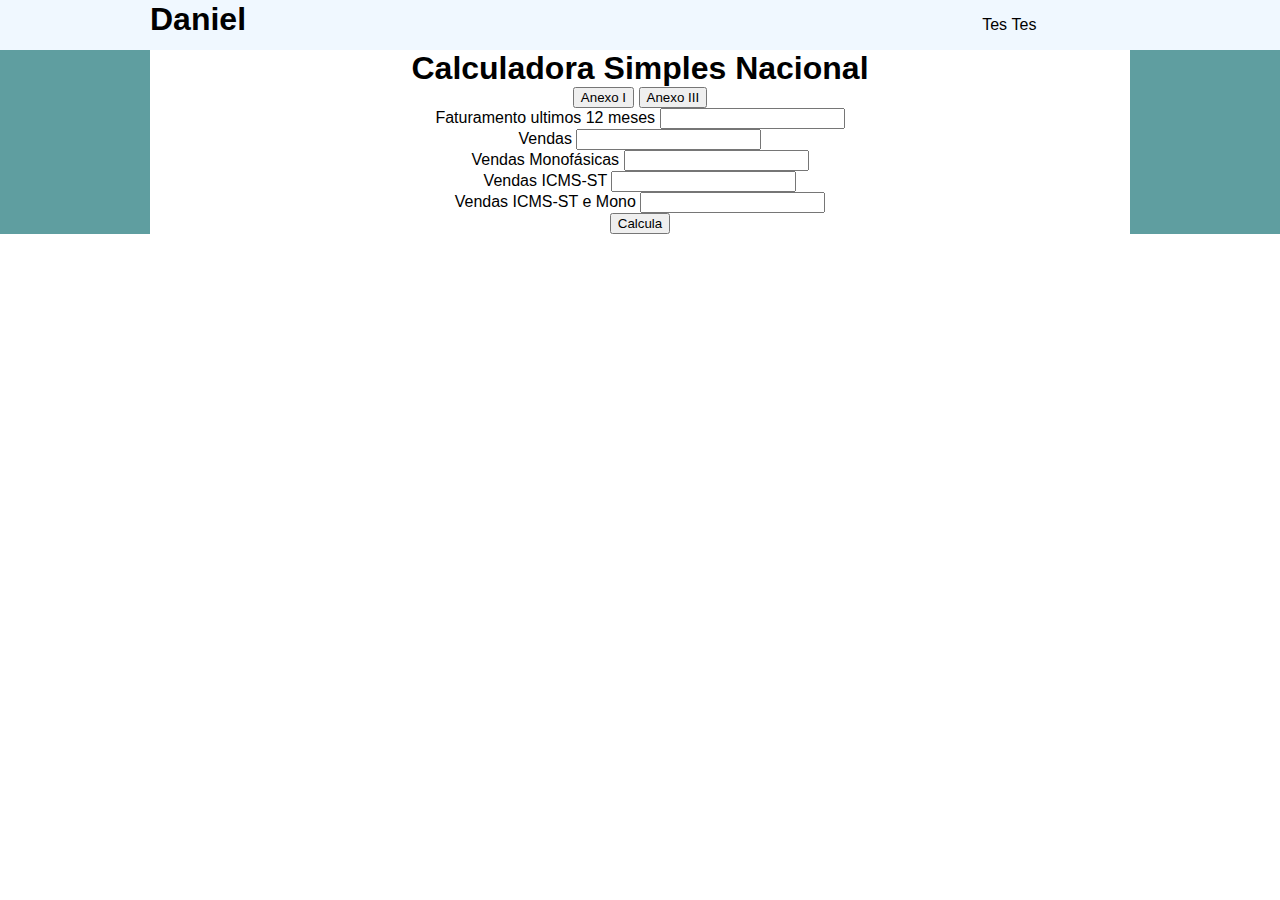
<file: index.html>
<!DOCTYPE html>
<html lang="en">
<head>
    <meta charset="UTF-8">
    <meta name="viewport" content="width=device-width, initial-scale=1.0">
    <meta http-equiv="X-UA-Compatible" content="ie=edge">
    <link rel="stylesheet" href="./css/main.css">
    <title>Document</title>
</head>
<body>
    <header class="menu-principal">
        <div class="main-header">
            <div class="logo">
                <h1>Daniel</h1>
            </div>
            <div class="menu-header">
                <ul>
                    <li>Tes</li>
                    <li>Tes</li>
                </ul>
            </div>
        </div>
    </header>
    <div class="main">
        <div class="calculator">
            <div>
                <h1>Calculadora Simples Nacional</h1>
            </div>
        </div>
        <div>
            <button class="button" id="anexoI" onclick="alterAttchementHtml1()">Anexo I</button>
            <button class="button" id="anexoIII" onclick="alterAttchementHtml()">Anexo III</button>
        </div>
        <div id="formulario">
           <form id="anexoIform">
               <div>
                   <label>Faturamento ultimos 12 meses</label>
                   <input type="text" id="FatAcumulado" name="FatAcumulado">
               </div>
               <div>
                    <label>Vendas</label>
                    <input type="text" id="Vendas" name="Vendas">
                </div>
                <div>
                    <label>Vendas Monofásicas</label>
                    <input type="text" id="VendasMono" name="VendasMono">
                </div>
                <div>
                    <label>Vendas ICMS-ST</label>
                    <input type="text" id="VendasSubst" name="VendasSubst">
                </div>
                <div>
                    <label>Vendas ICMS-ST e Mono</label>
                    <input type="text" id="VendasSubstMono" name="VendasSubstMono">
                </div>
           </form>       
        </div>
        <div>
                <button class="button" id="anexoI" onclick="showResults()">Calcula</button>
        </div>
    <script src="js/alteraAnexo.js"></script>
    <script src="js/simplesCalc.js"></script>   
</body>
</html>
</file>
<file: css/main.css>
body {
    width: 100%;
    height: 100%;
    margin: 0 auto;
}

.menu-principal {
    width: 100%;
    background-color: aliceblue;
    font-family: 'Franklin Gothic Medium', 'Arial Narrow', Arial, sans-serif;
}

.main-header {
    margin: 0 auto;
    width: 980px;
}

.logo {
    display: inline-block;
    width: 60%;
}

.menu-header {
    display: inline-block;
    width: 30%;
    text-align: end;
}

.menu-header ul li {
    display: inline;
}

.main {
    width: 100%;
    background-color: cadetblue;
    font-family: 'Franklin Gothic Medium', 'Arial Narrow', Arial, sans-serif;
}

.main div {
    margin: 0 auto;
    width: 980px;
    text-align: center;
    background-color: white;
    margin-bottom: 0;
}

h1 {
    margin: 0 auto;
}

input {
    display: inline;
}
</file>
